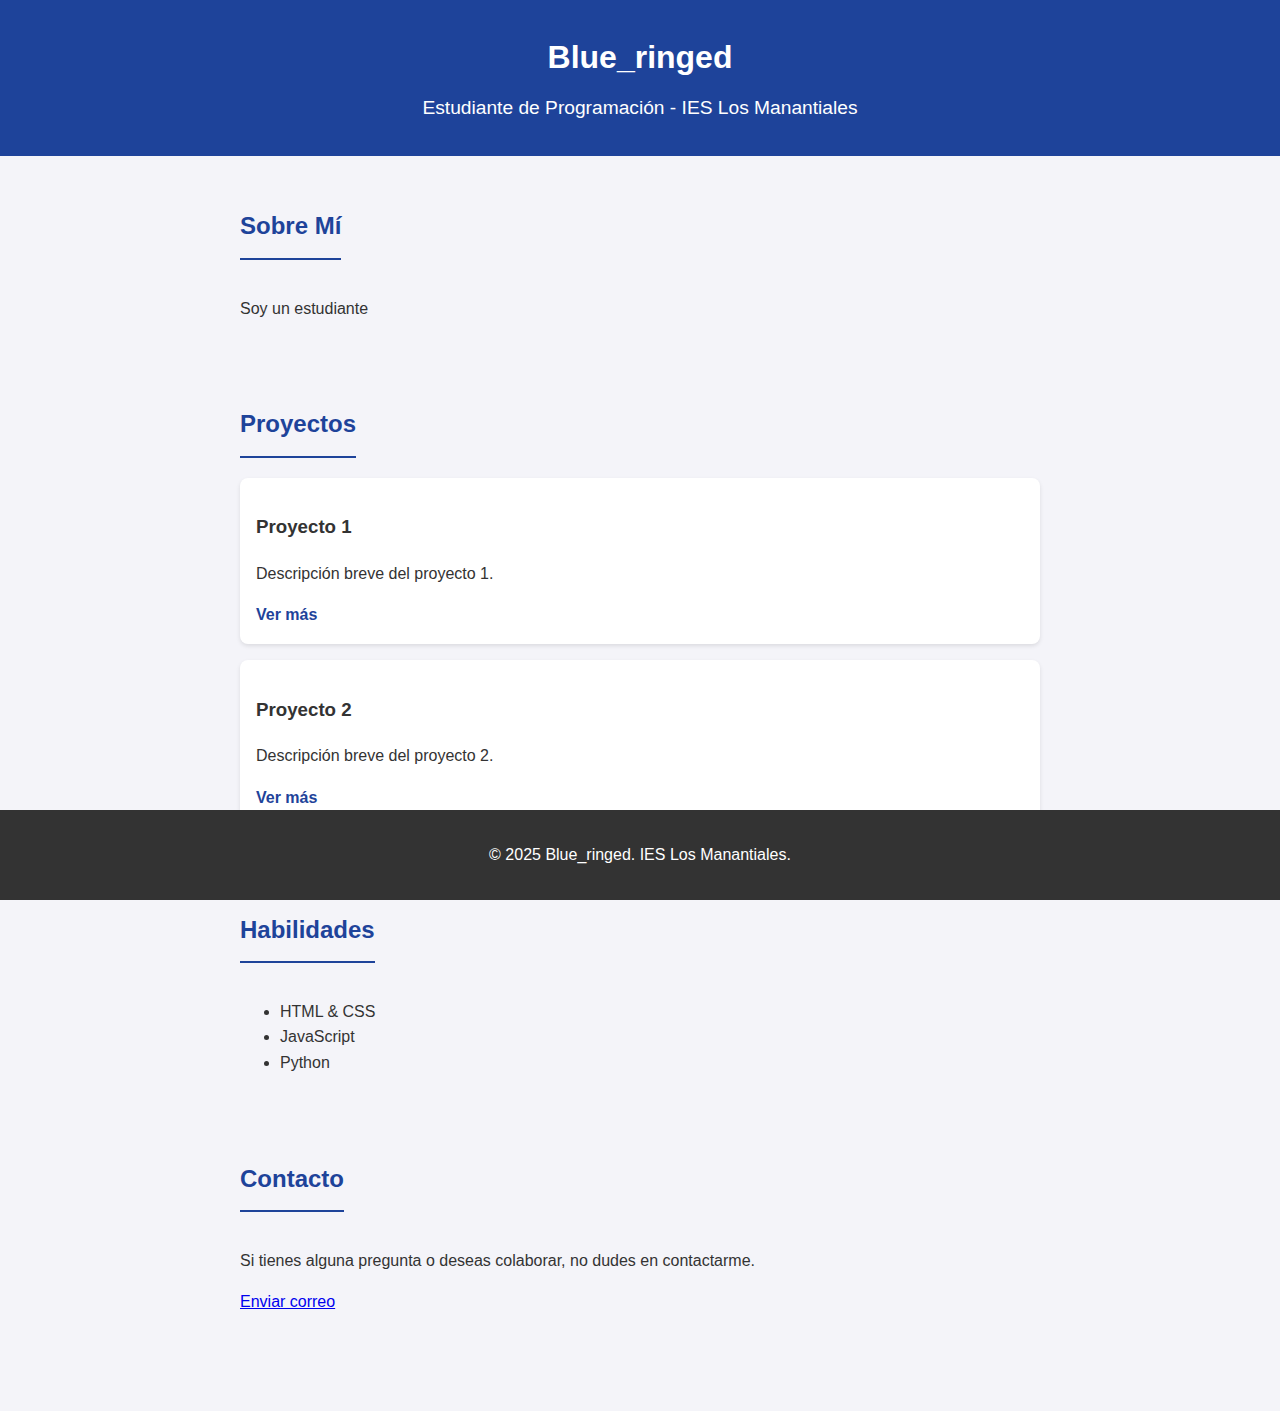
<file: index.html>
<!DOCTYPE html>
<html lang="es">
<head>
    <meta charset="UTF-8">
    <meta name="viewport" content="width=device-width, initial-scale=1.0">
    <title>Blue_ringed - Proyectos de Programación</title>
    <link rel="stylesheet" href="styles.css">
    <link rel="icon" type="image/jpg" href="blue_ringed-logo.jpg"> <!-- Favicon -->
</head>
<body>
    <header>
        <h1>Blue_ringed</h1>
        <p>Estudiante de Programación - IES Los Manantiales</p>
    </header>
    <main>
        <section id="about">
            <h2>Sobre Mí</h2>
            <p>Soy un estudiante</p>
        </section>
        <section id="projects">
            <h2>Proyectos</h2>
            <div class="project-card">
                <h3>Proyecto 1</h3>
                <p>Descripción breve del proyecto 1.</p>
                <a href="proyecto1.html">Ver más</a>
            </div>
            <div class="project-card">
                <h3>Proyecto 2</h3>
                <p>Descripción breve del proyecto 2.</p>
                <a href="proyecto2.html">Ver más</a>
            </div>
            <!-- Añade más proyectos según sea necesario -->
        </section>
        <section id="skills">
            <h2>Habilidades</h2>
            <ul>
                <li>HTML & CSS</li>
                <li>JavaScript</li>
                <li>Python</li>
                <!-- Añade más habilidades según sea necesario -->
            </ul>
        </section>
        <section id="contact">
            <h2>Contacto</h2>
            <p>Si tienes alguna pregunta o deseas colaborar, no dudes en contactarme.</p>
            <a href="mailto:tuemail@example.com">Enviar correo</a>
        </section>
    </main>
    <footer>
        <p>&copy; 2025 Blue_ringed. IES Los Manantiales.</p>
    </footer>
</body>
</html>
</file>
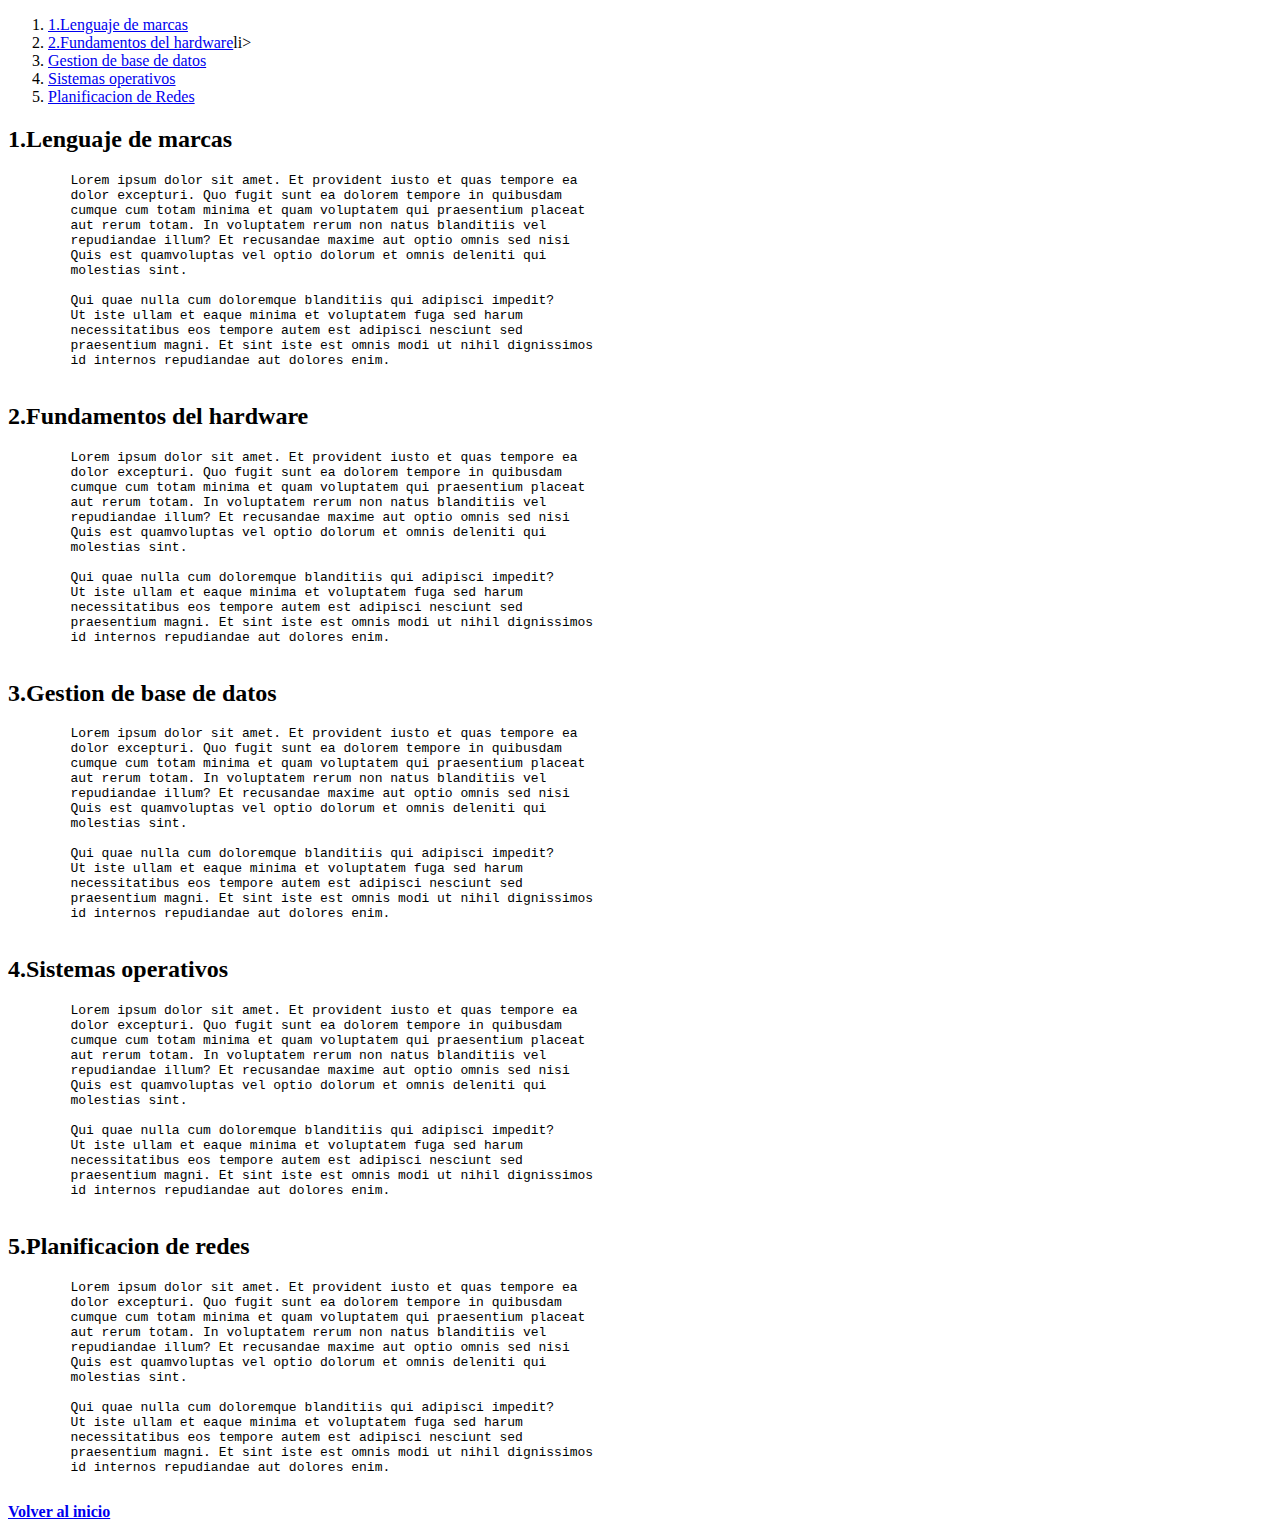
<file: anclas/index.html>
<!DOCTYPE html>
<html lang="es-ES">
<head>
    <meta charset="UTF-8">
    <meta name="viewport" content="width=device-width, initial-scale=1.0">
    <meta name="author" content="Amin Aissa Boudasdas">
    <title>Ejercicio de anclas</title>
    <link rel="icon" href="images/favicon.ed9a926.ico">
</head>
<body>
    <ol>
        <li><a href="#lenguaje_marcas" title="lenguaje de marcas" name="inicio">1.Lenguaje de marcas<a></li>
        <li><a href="#fundamentos_hardware" title="Fundamentos del hardware">2.Fundamentos del hardware<a></a>li>
        <li><a href="#base_datos">Gestion de base de datos</a></li>
        <li><a href="#sistemas_operativos">Sistemas operativos </a></li>
        <li><a href="#planificacion_redes">Planificacion de Redes</a></li>
    </ol>
    <h2><a name="lenguaje_marcas">1.Lenguaje de marcas</a></h1>
    <pre>
        Lorem ipsum dolor sit amet. Et provident iusto et quas tempore ea 
        dolor excepturi. Quo fugit sunt ea dolorem tempore in quibusdam
        cumque cum totam minima et quam voluptatem qui praesentium placeat
        aut rerum totam. In voluptatem rerum non natus blanditiis vel 
        repudiandae illum? Et recusandae maxime aut optio omnis sed nisi 
        Quis est quamvoluptas vel optio dolorum et omnis deleniti qui 
        molestias sint.
        
        Qui quae nulla cum doloremque blanditiis qui adipisci impedit?
        Ut iste ullam et eaque minima et voluptatem fuga sed harum 
        necessitatibus eos tempore autem est adipisci nesciunt sed 
        praesentium magni. Et sint iste est omnis modi ut nihil dignissimos
        id internos repudiandae aut dolores enim.
    </pre>
    <h2><a name="fundamentos_hardware"><strong>2.Fundamentos del hardware</strong></a></h2>
    <pre>
        Lorem ipsum dolor sit amet. Et provident iusto et quas tempore ea 
        dolor excepturi. Quo fugit sunt ea dolorem tempore in quibusdam
        cumque cum totam minima et quam voluptatem qui praesentium placeat
        aut rerum totam. In voluptatem rerum non natus blanditiis vel 
        repudiandae illum? Et recusandae maxime aut optio omnis sed nisi 
        Quis est quamvoluptas vel optio dolorum et omnis deleniti qui 
        molestias sint.
        
        Qui quae nulla cum doloremque blanditiis qui adipisci impedit?
        Ut iste ullam et eaque minima et voluptatem fuga sed harum 
        necessitatibus eos tempore autem est adipisci nesciunt sed 
        praesentium magni. Et sint iste est omnis modi ut nihil dignissimos
        id internos repudiandae aut dolores enim.
    </pre>
    <h2><a name="base_datos"><strong>3.Gestion de base de datos</strong></a></h2>
    <pre>
        Lorem ipsum dolor sit amet. Et provident iusto et quas tempore ea 
        dolor excepturi. Quo fugit sunt ea dolorem tempore in quibusdam
        cumque cum totam minima et quam voluptatem qui praesentium placeat
        aut rerum totam. In voluptatem rerum non natus blanditiis vel 
        repudiandae illum? Et recusandae maxime aut optio omnis sed nisi 
        Quis est quamvoluptas vel optio dolorum et omnis deleniti qui 
        molestias sint.
        
        Qui quae nulla cum doloremque blanditiis qui adipisci impedit?
        Ut iste ullam et eaque minima et voluptatem fuga sed harum 
        necessitatibus eos tempore autem est adipisci nesciunt sed 
        praesentium magni. Et sint iste est omnis modi ut nihil dignissimos
        id internos repudiandae aut dolores enim.
    </pre>
    <h2><a name="sistemas_operativos"><strong>4.Sistemas operativos</strong></a></h2>
    <pre>
        Lorem ipsum dolor sit amet. Et provident iusto et quas tempore ea 
        dolor excepturi. Quo fugit sunt ea dolorem tempore in quibusdam
        cumque cum totam minima et quam voluptatem qui praesentium placeat
        aut rerum totam. In voluptatem rerum non natus blanditiis vel 
        repudiandae illum? Et recusandae maxime aut optio omnis sed nisi 
        Quis est quamvoluptas vel optio dolorum et omnis deleniti qui 
        molestias sint.
        
        Qui quae nulla cum doloremque blanditiis qui adipisci impedit?
        Ut iste ullam et eaque minima et voluptatem fuga sed harum 
        necessitatibus eos tempore autem est adipisci nesciunt sed 
        praesentium magni. Et sint iste est omnis modi ut nihil dignissimos
        id internos repudiandae aut dolores enim.
     </pre>
    <h2><a name="planificacion_redes"><strong>5.Planificacion de redes</strong></a></h2>
    <pre>
        Lorem ipsum dolor sit amet. Et provident iusto et quas tempore ea 
        dolor excepturi. Quo fugit sunt ea dolorem tempore in quibusdam
        cumque cum totam minima et quam voluptatem qui praesentium placeat
        aut rerum totam. In voluptatem rerum non natus blanditiis vel 
        repudiandae illum? Et recusandae maxime aut optio omnis sed nisi 
        Quis est quamvoluptas vel optio dolorum et omnis deleniti qui 
        molestias sint.
        
        Qui quae nulla cum doloremque blanditiis qui adipisci impedit?
        Ut iste ullam et eaque minima et voluptatem fuga sed harum 
        necessitatibus eos tempore autem est adipisci nesciunt sed 
        praesentium magni. Et sint iste est omnis modi ut nihil dignissimos
        id internos repudiandae aut dolores enim.
    </pre>
    <a href="#inicio"><strong>Volver al inicio</strong></a>
</body>
</html>
</file>
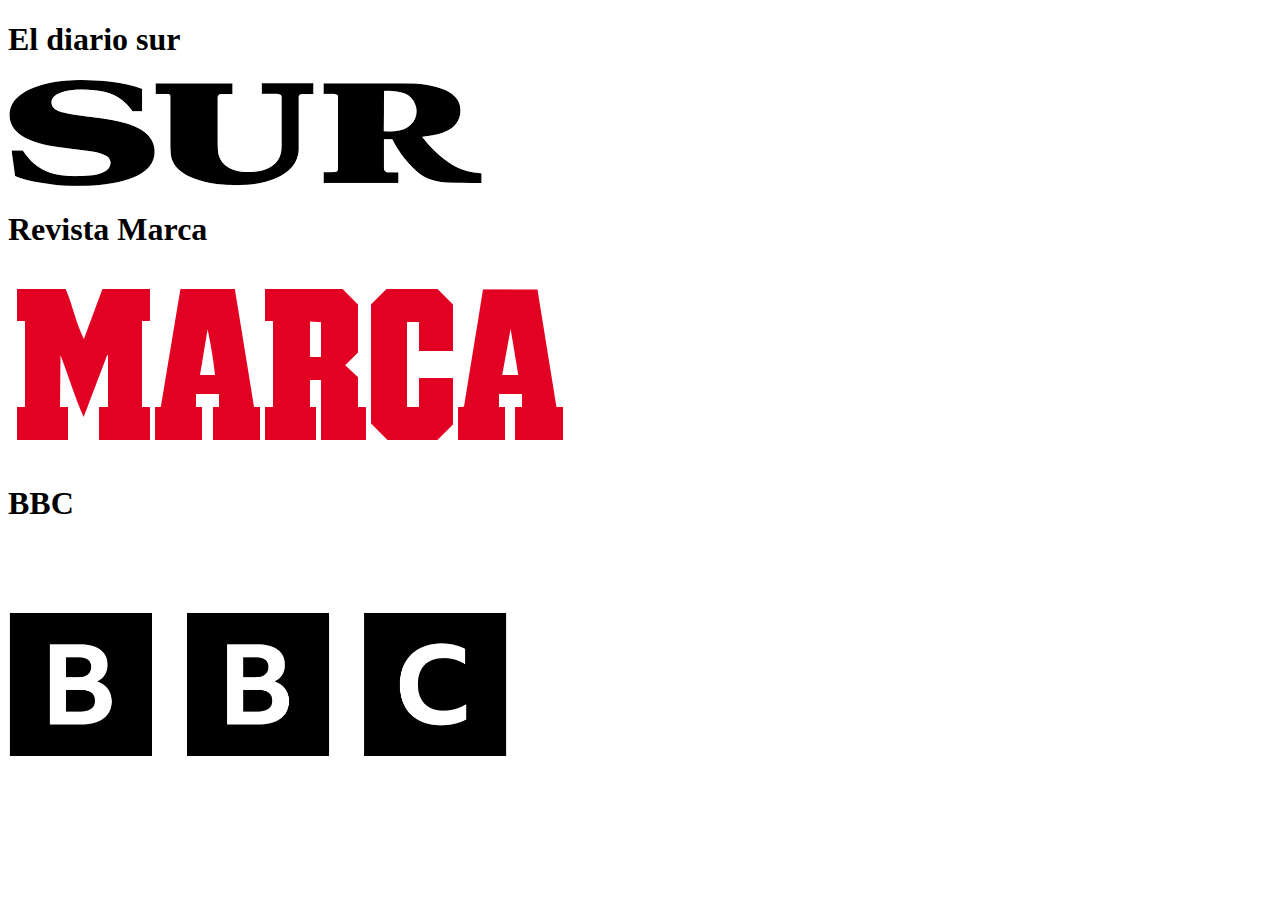
<file: Imagenes_vinculos(ejercicio)/index.html>
<!DOCTYPE html>
<html lang="es-ES">
<head>
    <meta charset="UTF-8">
    <meta name="viewport" content="width=device-width, initial-scale=1.0">
    <title>Images</title>
</head>
<body>
    <h1>El diario sur</h1>
    <a href="https://www.diariosur.es/" target="_blank"><img src="images/images.png" alt="Diario Sur"></a>
    <h1>Revista Marca</h1>
    <a href="https://www.marca.com/" target="_blank"><img src="images/Marca.svg.png" alt="Revista Marca"></a>
    <h1>BBC</h1>
    <a href="https://www.bbc.com/" target="_blank"><img src="images/bbc_logo.jpg" alt="Periodico BBC" width="500"></a>
</body>
</html>
</file>
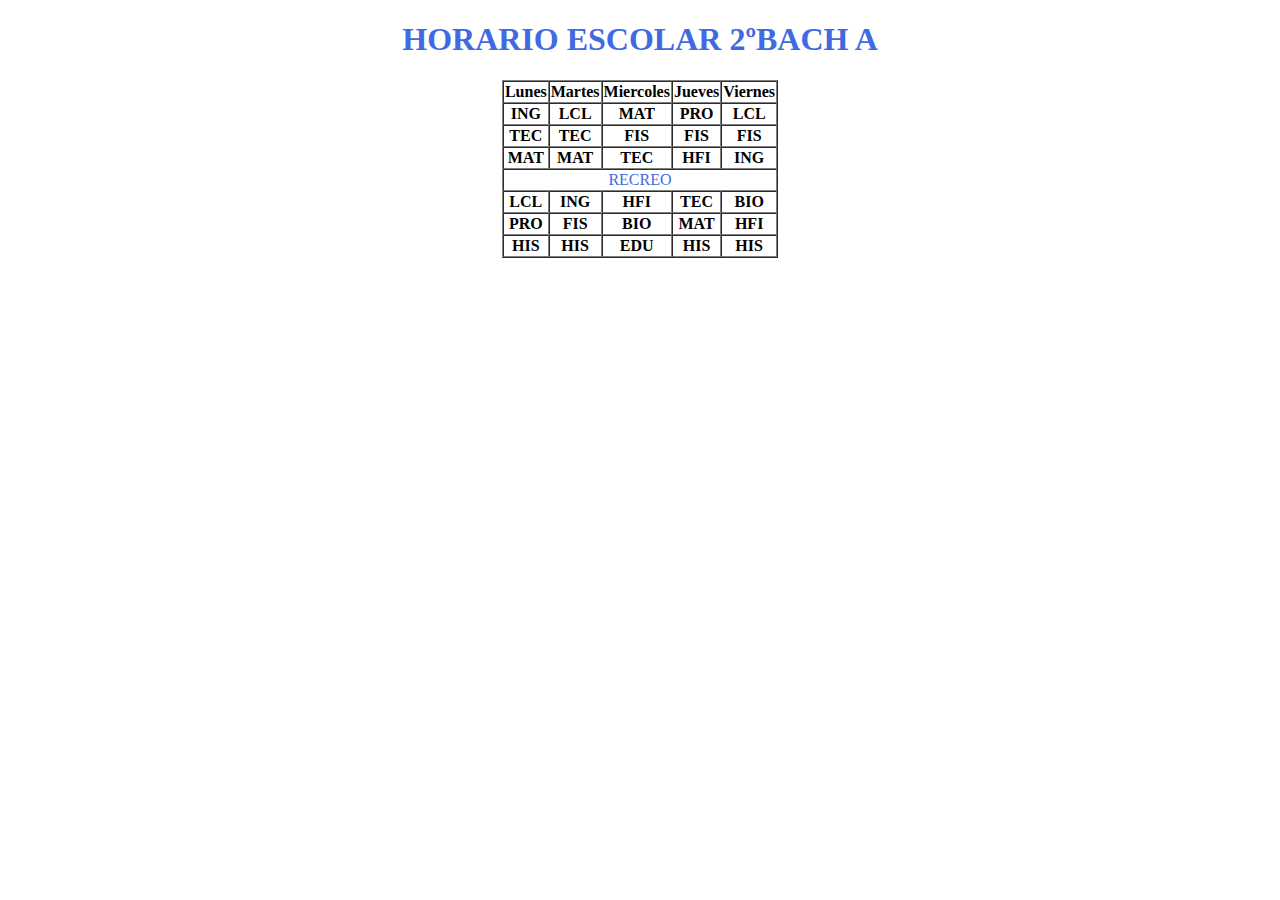
<file: tabla_horario/index.html>
<!DOCTYPE html>
<html lang="es-ES">
<head>
    <meta charset="UTF-8">
    <meta name="viewport" content="width=device-width, initial-scale=1.0">
    <meta name="author" content="IES Los Manantiales">
    <link rel="icon" href="images/FAVICON.png">
    <title>Horario escolar 2 bachilerato IES Los Manantiales</title>
</head>
<body>
    <h1 align="center" style="color:royalblue">HORARIO ESCOLAR 2ºBACH A</h1>
    <table align="center" border="1" cellspacing="0">
        <tr>
            <th>Lunes</th>
            <th>Martes</th>
            <th>Miercoles</th>
            <th>Jueves</th>
            <th>Viernes</th>
        </tr>
        <tr>
            <th>ING</th>
            <th>LCL</th>
            <th>MAT</th>
            <th>PRO</th>
            <th>LCL</th>
        </tr>
        <tr>
            <th>TEC</th>
            <th>TEC</th>
            <th>FIS</th>
            <th>FIS</th>
            <th>FIS</th>
        </tr>
        <tr>
            <th>MAT</th>
            <th>MAT</th>
            <th>TEC</th>
            <th>HFI</th>
            <th>ING</th>
        </tr>
        <tr>
            <td colspan="5" align="center" style="color:royalblue">RECREO</td>
        </tr>
        <tr>
            <th>LCL</th>
            <th>ING</th>
            <th>HFI</th>
            <th>TEC</th>
            <th>BIO</th>
        </tr>
        <tr>
            <th>PRO</th>
            <th>FIS</th>
            <th>BIO</th>
            <th>MAT</th>
            <th>HFI</th>
        </tr>
        <tr>
            <th>HIS</th>
            <th>HIS</th>
            <th>EDU</th>
            <th>HIS</th>
            <th>HIS</th>
        </tr>
    </table>    
</body>
</html>
</file>
<file: styles.css>
:root {
    --font-family-base: -apple-system, BlinkMacSystemFont, "Segoe UI", Roboto, Oxygen, Ubuntu, Cantarell, "Fira Sans", "Droid Sans", "Helvetica Neue", sans-serif, "Apple Color Emoji", "Segoe UI Emoji", "Segoe UI Symbol";
    --font-family-display: "Noe Display", Georgia, Times, serif;
}

body {
    font-family: var(--font-family-base);
    margin: 0;
    padding: 0;
    background-color: #f4f4f9;
    color: #333;
    line-height: 1.6;
}

header {
    text-align: center;
    padding: 2em 0;
    background-color: #1e439a;
    color: white;
}

header h1 {
    margin: 0;
    font-size: 2em;
}

header p {
    margin: 0.5em 0 0;
    font-size: 1.2em;
}

main {
    max-width: 800px;
    margin: auto;
    padding: 2em;
}

section {
    margin-bottom: 4em;
}

h2 {
    border-bottom: 2px solid #1e439a;
    display: inline-block;
    padding-bottom: 0.5em;
    color: #1e439a;
}

.project-card {
    background-color: white;
    padding: 1em;
    border-radius: 8px;
    margin-bottom: 1em;
    box-shadow: 0 2px 4px rgba(0, 0, 0, 0.1);
    transition: transform 0.3s ease;
}

.project-card:hover {
    transform: translateY(-5px);
}

.project-card a {
    color: #1e439a;
    text-decoration: none;
    font-weight: bold;
}

footer {
    text-align: center;
    padding: 1em 0;
    background-color: #333;
    color: white;
    position: fixed;
    width: 100%;
    bottom: 0;
}
</file>
